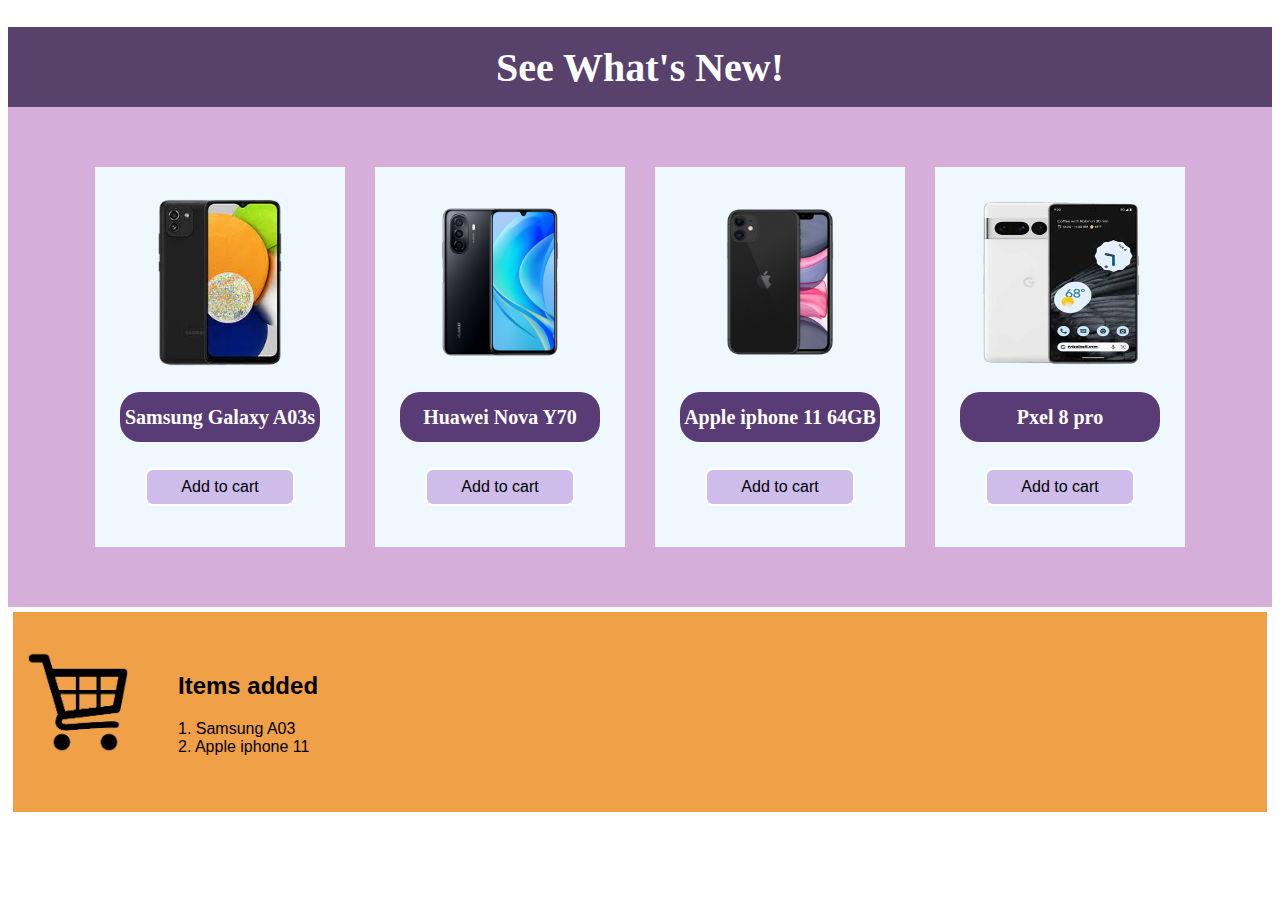
<file: index.html>
<!DOCTYPE html>
<html lang="en">
<head>
    
    <title>Mobile phones</title>
    <link rel="stylesheet" href="mobilestyles.css">

</head>
<body>
    
   <div class="maindiv1"><h1 class="h1">See What's New!</h1> </div>

   <div style=" display: flex;
                background-color: rgb(213, 175, 218);
                height: 500px;
                justify-content: center;
                align-items: center;">

        <div class="div1">
            <div><img class="image" src="samsunga03-removebg-preview.png" alt="Phone"></div>
            <div class="divtext1"><p class="para1">Samsung Galaxy A03s </p> </div> 
            <button class="bttn1" type="button">Add to cart</button>
        </div>

        <div class="div1">
            <div><img class="image" src="huawei.png" alt="Phone"></div>
            <div class="divtext1"><p class="para1">Huawei Nova Y70 </p> </div> 
            <button class="bttn1" type="button">Add to cart</button>
        </div>

        <div class="div1">
            <div><img class="image" src="appleiphone11.png" alt="Phone"></div>
            <div class="divtext1"><p class="para1">Apple iphone 11 64GB </p> </div> 
            <button class="bttn1" type="button">Add to cart</button>
        </div>

        <div class="div1">
            <div><img styles="width:200px" class="image" src="pixelnew.png" alt="Phone"></div>
            <div class="divtext1"><p class="para1">Pxel 8 pro </p> </div> 
            <button class="bttn1" type="button">Add to cart</button>
        </div>


        
            
    </div>

    <div style="display:flex;
                height:200px;
                background-color: rgb(240, 160, 70);
                margin-left: auto;
                margin-right: auto;
                border: 5px solid;
                border-color: white;
                align-items: center;"
                >
                
        <div class="div11"><img style="width:100px; height:100px;" src="cartnew.png" alt="image"></div>
        <div class="div12" style="font-family: 'Gill Sans', 'Gill Sans MT', Calibri, 'Trebuchet MS', sans-serif;">
            <h2>Items added</h2>
            1. Samsung A03<br>
            2. Apple iphone 11
        
        </div>
        

    </div>

    
     



</body>
</html>
</file>
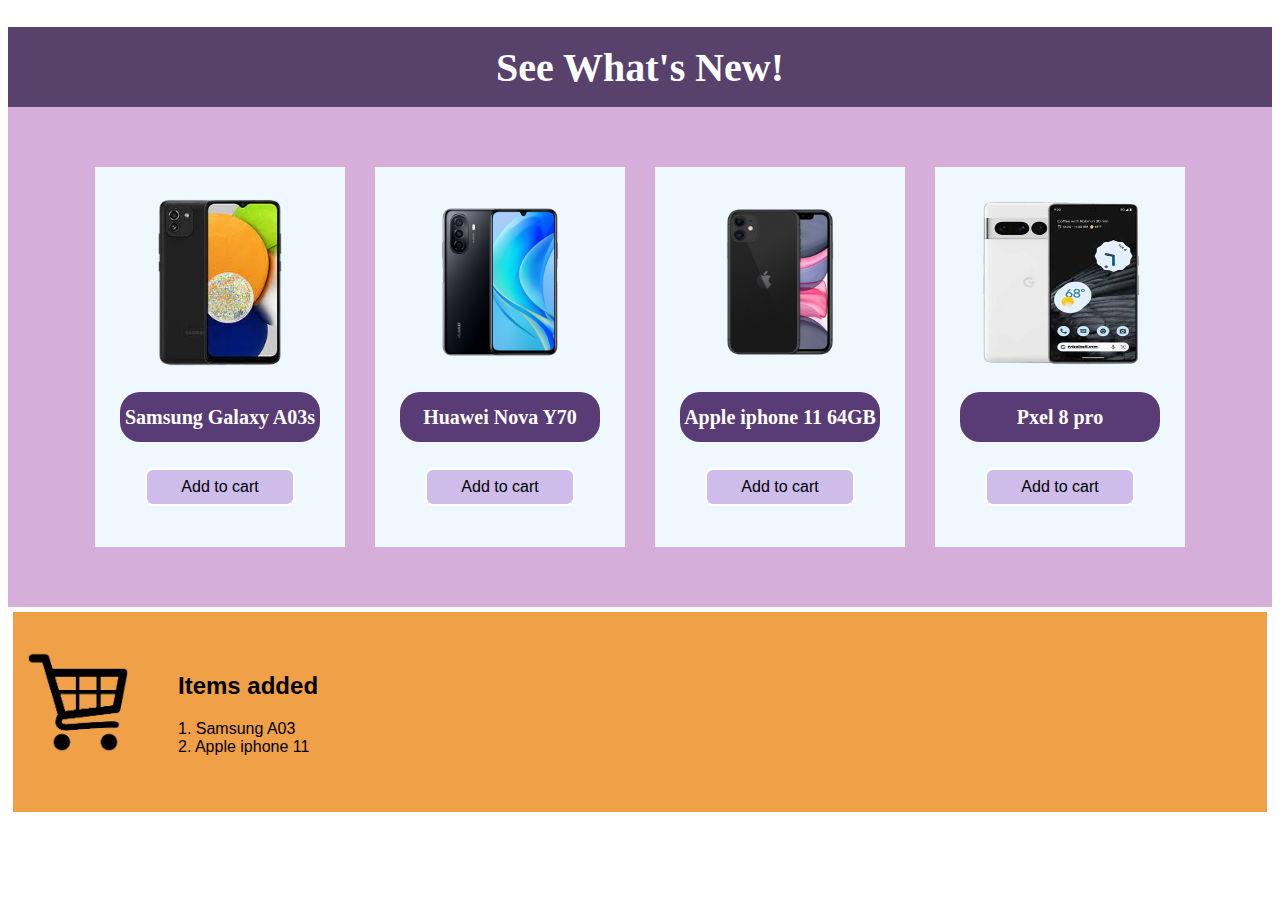
<file: mobile.html>
<!DOCTYPE html>
<html lang="en">
<head>
    
    <title>Mobile phones</title>
    <link rel="stylesheet" href="mobilestyles.css">

</head>
<body>
    
   <div class="maindiv1"><h1 class="h1">See What's New!</h1> </div>

   <div style=" display: flex;
                background-color: rgb(213, 175, 218);
                height: 500px;
                justify-content: center;
                align-items: center;">

        <div class="div1">
            <div><img class="image" src="samsunga03-removebg-preview.png" alt="Phone"></div>
            <div class="divtext1"><p class="para1">Samsung Galaxy A03s </p> </div> 
            <button class="bttn1" type="button">Add to cart</button>
        </div>

        <div class="div1">
            <div><img class="image" src="huawei.png" alt="Phone"></div>
            <div class="divtext1"><p class="para1">Huawei Nova Y70 </p> </div> 
            <button class="bttn1" type="button">Add to cart</button>
        </div>

        <div class="div1">
            <div><img class="image" src="appleiphone11.png" alt="Phone"></div>
            <div class="divtext1"><p class="para1">Apple iphone 11 64GB </p> </div> 
            <button class="bttn1" type="button">Add to cart</button>
        </div>

        <div class="div1">
            <div><img styles="width:200px" class="image" src="pixelnew.png" alt="Phone"></div>
            <div class="divtext1"><p class="para1">Pxel 8 pro </p> </div> 
            <button class="bttn1" type="button">Add to cart</button>
        </div>


        
            
    </div>

    <div style="display:flex;
                height:200px;
                background-color: rgb(240, 160, 70);
                margin-left: auto;
                margin-right: auto;
                border: 5px solid;
                border-color: white;
                align-items: center;"
                >
                
        <div class="div11"><img style="width:100px; height:100px;" src="cartnew.png" alt="image"></div>
        <div class="div12" style="font-family: 'Gill Sans', 'Gill Sans MT', Calibri, 'Trebuchet MS', sans-serif;">
            <h2>Items added</h2>
            1. Samsung A03<br>
            2. Apple iphone 11
        
        </div>
        

    </div>

    
     



</body>
</html>
</file>
<file: mobilestyles.css>
body{
    background-color: rgb(255, 255, 255);

}

.maindiv1{
     
     
     border: 2px;
     border-color: blueviolet;
     background-color: rgb(88, 66, 108);
     width: 100%;
     height: 80px;
     
}

.div1{
    background-color: aliceblue;
    border: 15px solid;
    border-radius: 6px;
    border-color: rgb(213, 175, 218) ;
    height: 380px;
    width: 250px;
}

.divtext1{
    /*justify-content: center;
    align-items:center;
    
    font-family: calibri;
     font-size: 50px;
     font-weight: bold;
     color: rgb(14, 13, 13);
     text-align:center;
    
    */
    margin-left: auto;
    margin-right: auto;
    width: 80%;
    border: 2px;
    border-radius: 20px;
    background-color:rgb(89, 59, 117) ;
    height:50px;
}




.divtext2{
    margin-left: auto;
    margin-right: auto;
    width: 60%;
    border: 2px;
    border-radius: 20px;
    background-color:rgb(89, 59, 117) ;
    height:40px;

}


.h1{
    text-align: center;
    font-size: 40px;
    font-family: calibri;
    font-weight: bold;
    position: relative;
    top: 50%;
    transform: translateY(-50%);
    color: white;

}


.para1{
    
    text-align: center;
    font-size: 20px;
    font-family: calibri;
    font-weight: bold;
    position: relative;
    top: 50%;
    transform: translateY(-50%);
    color: white;
}


.image{
    height: 180px;
    width: 180px;
    display: block;
    margin-left: auto;
    margin-right: auto;
    margin-top: 10%;

}

.bttn1{

    background-color: rgba(172, 129, 212, 0.491);
    position: relative;
    width: 150px;
    padding: 8px;
    text-align: center;
    margin: auto;
    display:block;
    position: relative;
    top: 12%;
    transform: translateY(-50%);
    border: 2px solid rgb(255, 255, 255);
    border-radius: 8px;
    font-family: 'Trebuchet MS', 'Lucida Sans Unicode', 'Lucida Grande', 'Lucida Sans', Arial, sans-serif;
    font-size: 16px;

}

.div11{
    background-color: rgb(240, 160, 70);
    border: 15px solid;
    border-radius: 6px;
    border-color: rgb(240, 160, 70) ;
    height: 120px;
    width:120px;
}
.div12{
    background-color: rgb(240, 160, 70);
    border: 15px solid;
    border-radius: 6px;
    border-color: rgb(240, 160, 70) ;
    height: 120px;
    width:300px;
    
}
</file>
